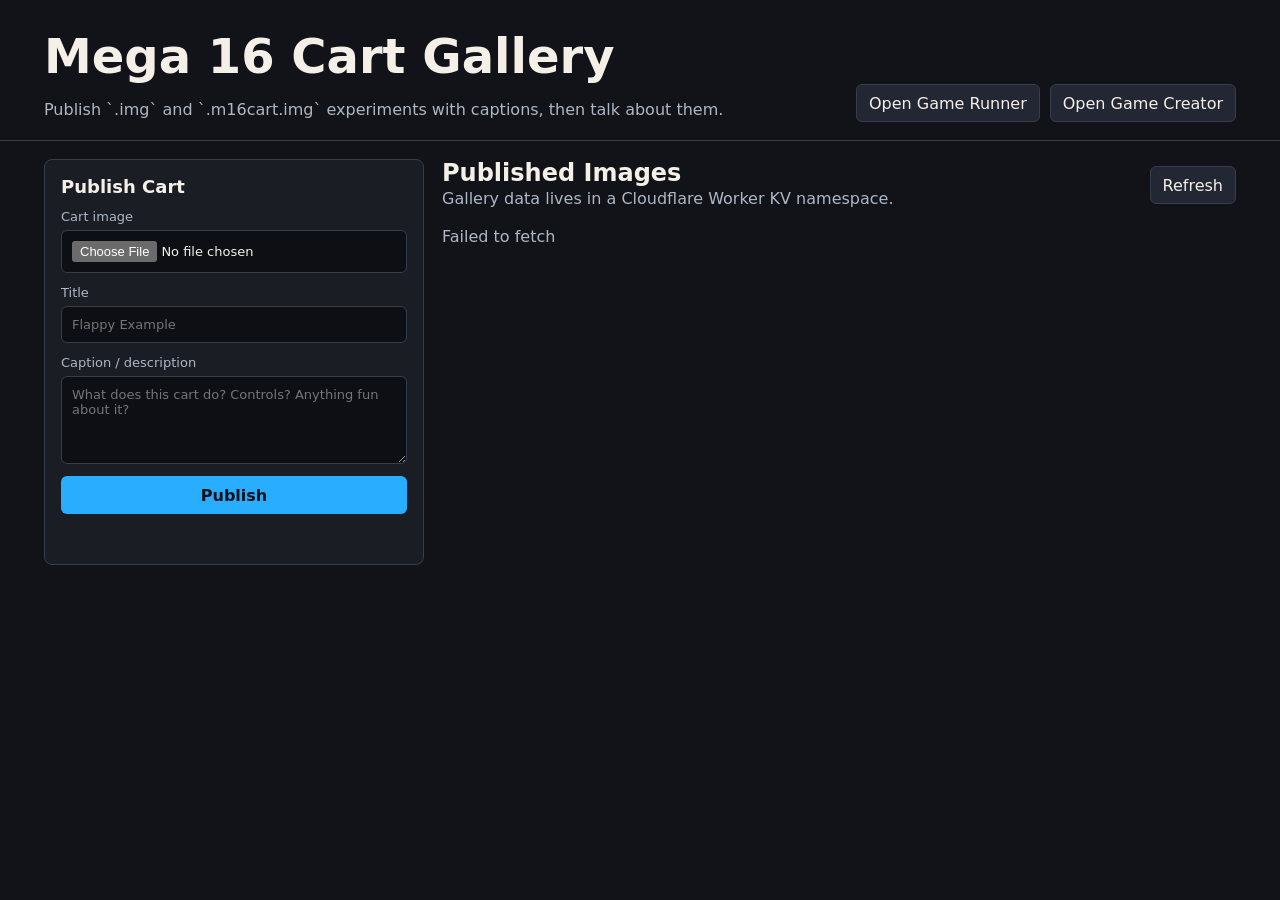
<file: homepage.html>
<!doctype html>
<html lang="en">
<head>
  <meta charset="utf-8">
  <meta name="viewport" content="width=device-width, initial-scale=1">
  <title>Mega 16 Cart Gallery</title>
  <style>
    :root {
      color-scheme: dark;
      --bg: #111318;
      --panel: #1a1d24;
      --panel-2: #222733;
      --text: #f4f0e8;
      --muted: #aeb7c6;
      --line: #363d4d;
      --accent: #29adff;
      --accent-2: #00e436;
      --danger: #ff004d;
      font-family: Inter, ui-sans-serif, system-ui, -apple-system, BlinkMacSystemFont, "Segoe UI", sans-serif;
    }

    * { box-sizing: border-box; }

    body {
      margin: 0;
      background: var(--bg);
      color: var(--text);
    }

    button, input, textarea {
      font: inherit;
    }

    button {
      border: 1px solid var(--line);
      background: var(--panel-2);
      color: var(--text);
      min-height: 38px;
      padding: 0 12px;
      border-radius: 6px;
      cursor: pointer;
    }

    button.primary {
      border-color: transparent;
      background: var(--accent);
      color: #061019;
      font-weight: 700;
    }

    button:disabled {
      opacity: 0.55;
      cursor: not-allowed;
    }

    input, textarea {
      width: 100%;
      border: 1px solid var(--line);
      background: #0d0f14;
      color: var(--text);
      padding: 10px;
      border-radius: 6px;
    }

    textarea {
      min-height: 88px;
      resize: vertical;
    }

    label {
      display: grid;
      gap: 6px;
      color: var(--muted);
      font-size: 13px;
    }

    header {
      display: flex;
      align-items: end;
      justify-content: space-between;
      gap: 18px;
      padding: 28px clamp(16px, 4vw, 44px) 18px;
      border-bottom: 1px solid var(--line);
    }

    h1, h2, h3, p {
      margin: 0;
    }

    h1 {
      font-size: clamp(28px, 5vw, 48px);
      letter-spacing: 0;
    }

    header p, .hint, .empty {
      color: var(--muted);
      line-height: 1.5;
    }

    main {
      display: grid;
      grid-template-columns: minmax(280px, 380px) minmax(0, 1fr);
      gap: 18px;
      padding: 18px clamp(16px, 4vw, 44px) 44px;
    }

    .stack {
      display: grid;
      gap: 14px;
      align-content: start;
    }

    .panel {
      background: var(--panel);
      border: 1px solid var(--line);
      border-radius: 8px;
      padding: 16px;
    }

    .panel h2 {
      font-size: 18px;
      margin-bottom: 12px;
    }

    details.panel summary {
      cursor: pointer;
      font-weight: 800;
      list-style-position: inside;
    }

    details.panel .form-grid {
      margin-top: 12px;
    }

    .form-grid {
      display: grid;
      gap: 12px;
    }

    .row {
      display: flex;
      gap: 10px;
      align-items: center;
      flex-wrap: wrap;
    }

    .status {
      min-height: 22px;
      color: var(--muted);
      font-size: 13px;
      line-height: 1.4;
      white-space: pre-wrap;
    }

    .status.good { color: var(--accent-2); }
    .status.bad { color: var(--danger); }

    .gallery-head {
      display: flex;
      align-items: center;
      justify-content: space-between;
      gap: 12px;
      margin-bottom: 14px;
    }

    .gallery {
      display: grid;
      grid-template-columns: repeat(auto-fill, minmax(260px, 1fr));
      gap: 14px;
    }

    .cart-card {
      background: var(--panel);
      border: 1px solid var(--line);
      border-radius: 8px;
      overflow: hidden;
      min-width: 0;
    }

    .cart-preview {
      display: grid;
      place-items: center;
      min-height: 160px;
      background: #0d0f14;
      border-bottom: 1px solid var(--line);
      padding: 12px;
    }

    .cart-chip {
      border: 1px solid var(--accent);
      color: var(--accent);
      padding: 8px 10px;
      border-radius: 6px;
      font-weight: 800;
      text-transform: uppercase;
      max-width: 100%;
      overflow: hidden;
      text-overflow: ellipsis;
      white-space: nowrap;
    }

    .cart-body {
      display: grid;
      gap: 10px;
      padding: 14px;
    }

    .cart-body h3 {
      font-size: 18px;
      overflow-wrap: anywhere;
    }

    .meta {
      color: var(--muted);
      font-size: 12px;
    }

    .comments {
      display: grid;
      gap: 8px;
      border-top: 1px solid var(--line);
      padding-top: 10px;
    }

    .comment {
      background: #11151d;
      border: 1px solid #2b3241;
      border-radius: 6px;
      padding: 8px;
    }

    .comment b {
      display: block;
      margin-bottom: 3px;
    }

    dialog {
      width: min(760px, calc(100vw - 28px));
      border: 1px solid var(--line);
      border-radius: 8px;
      background: var(--panel);
      color: var(--text);
      padding: 0;
    }

    dialog::backdrop {
      background: rgba(0, 0, 0, 0.68);
    }

    .dialog-inner {
      display: grid;
      gap: 14px;
      padding: 16px;
    }

    @media (max-width: 850px) {
      header {
        align-items: start;
        flex-direction: column;
      }

      main {
        grid-template-columns: 1fr;
      }
    }
  </style>
</head>
<body>
  <header>
    <div class="stack">
      <h1>Mega 16 Cart Gallery</h1>
      <p>Publish `.img` and `.m16cart.img` experiments with captions, then talk about them.</p>
    </div>
    <div class="row">
      <a href="index.html"><button>Open Game Runner</button></a>
      <a href="creator.html"><button>Open Game Creator</button></a>
    </div>
  </header>

  <main>
    <aside class="stack">
      <details class="panel" id="setup-panel" hidden>
        <summary>Worker Setup</summary>
        <div class="form-grid">
          <p class="hint">Optional setup panel. You can hide this from the page by filling the embedded Worker config in the script.</p>
          <label>Worker URL
            <input id="api-endpoint" placeholder="https://mega16-gallery.YOUR_SUBDOMAIN.workers.dev">
          </label>
          <label>API key, if your Worker uses one
            <input id="api-key" type="password" autocomplete="off" placeholder="Optional Worker API key">
          </label>
          <label>Data source
            <input id="data-source" value="HomePage">
          </label>
          <label>Database
            <input id="database" value="homepage">
          </label>
          <div class="row">
            <button id="save-settings" class="primary">Save Settings</button>
            <button id="test-settings">Test</button>
          </div>
          <p id="settings-status" class="status"></p>
        </div>
      </details>

      <section class="panel">
        <h2>Publish Cart</h2>
        <div class="form-grid">
          <label>Cart image
            <input id="cart-file" type="file" accept=".img,.m16cart.img,.u8cart.img,application/octet-stream">
          </label>
          <label>Title
            <input id="cart-title" maxlength="80" placeholder="Flappy Example">
          </label>
          <label>Caption / description
            <textarea id="cart-caption" maxlength="900" placeholder="What does this cart do? Controls? Anything fun about it?"></textarea>
          </label>
          <button id="publish" class="primary">Publish</button>
          <p id="publish-status" class="status"></p>
        </div>
      </section>
    </aside>

    <section>
      <div class="gallery-head">
        <div>
          <h2>Published Images</h2>
          <p class="hint">Gallery data lives in a Cloudflare Worker KV namespace.</p>
        </div>
        <button id="refresh">Refresh</button>
      </div>
      <div id="gallery" class="gallery">
        <p class="empty">Add your Worker URL in the embedded config, then publish or refresh.</p>
      </div>
    </section>
  </main>

  <dialog id="comment-dialog">
    <div class="dialog-inner">
      <div class="gallery-head">
        <h2 id="comment-title">Comments</h2>
        <button id="close-dialog">Close</button>
      </div>
      <div id="dialog-comments" class="comments"></div>
      <label>Your name
        <input id="comment-author" maxlength="40" placeholder="Guest">
      </label>
      <label>Comment
        <textarea id="comment-body" maxlength="700" placeholder="Say something about this cart..."></textarea>
      </label>
      <button id="post-comment" class="primary">Post Comment</button>
      <p id="comment-status" class="status"></p>
    </div>
  </dialog>

  <script>
    // Put your deployed Cloudflare Worker URL here if you want it hidden from the visible page.
    // If you set an API_KEY secret on the Worker, put the same value in apiKey.
    const EMBEDDED_WORKER_CONFIG = {
      endpoint: 'https://mega16-gallery.barbaraboulopez.workers.dev',
      apiKey: '',
      dataSource: '',
      database: '',
    };

    const COLLECTION_CARTS = 'images';
    const COLLECTION_COMMENTS = 'comments';
    const STORE_KEY = 'm16.homepage.worker';
    const $ = selector => document.querySelector(selector);

    let settings = loadSettings();
    let activeCart = null;

    function loadSettings() {
      const embedded = {
        endpoint: EMBEDDED_WORKER_CONFIG.endpoint.trim().replace(/\/+$/, ''),
        apiKey: EMBEDDED_WORKER_CONFIG.apiKey.trim(),
        dataSource: EMBEDDED_WORKER_CONFIG.dataSource.trim(),
        database: EMBEDDED_WORKER_CONFIG.database.trim(),
      };
      if (embedded.endpoint) return embedded;
      try {
        return JSON.parse(localStorage.getItem(STORE_KEY)) || {};
      } catch {
        return {};
      }
    }

    function saveSettings() {
      settings = {
        endpoint: $('#api-endpoint').value.trim().replace(/\/+$/, ''),
        apiKey: $('#api-key').value.trim(),
        dataSource: $('#data-source').value.trim() || 'HomePage',
        database: $('#database').value.trim() || 'homepage',
      };
      localStorage.setItem(STORE_KEY, JSON.stringify(settings));
    }

    function fillSettings() {
      $('#api-endpoint').value = settings.endpoint || '';
      $('#api-key').value = settings.apiKey || '';
      $('#data-source').value = settings.dataSource || 'HomePage';
      $('#database').value = settings.database || 'homepage';
    }

    function setStatus(el, text, mode = '') {
      el.textContent = text;
      el.className = `status ${mode}`.trim();
    }

    function requireSettings() {
      if (!settings.endpoint) {
        throw new Error('Add your Cloudflare Worker URL in EMBEDDED_WORKER_CONFIG.');
      }
    }

    async function atlas(action, body) {
      requireSettings();
      const response = await fetch(`${settings.endpoint}/action/${action}`, {
        method: 'POST',
        headers: {
          'Content-Type': 'application/json',
          ...(settings.apiKey ? { 'api-key': settings.apiKey } : {}),
        },
        body: JSON.stringify({
          ...body,
        }),
      });
      const data = await response.json().catch(() => ({}));
      if (!response.ok) {
        throw new Error(data.error || data.message || `${response.status} ${response.statusText}`);
      }
      return data;
    }

    function idString(id) {
      if (!id) return '';
      if (typeof id === 'string') return id;
      if (id.$oid) return id.$oid;
      return String(id);
    }

    function niceDate(value) {
      const date = value?.$date ? new Date(value.$date) : new Date(value);
      return Number.isNaN(date.getTime()) ? '' : date.toLocaleString();
    }

    function bytesToDataUrl(file) {
      return new Promise((resolve, reject) => {
        const reader = new FileReader();
        reader.addEventListener('load', () => resolve(reader.result));
        reader.addEventListener('error', () => reject(reader.error));
        reader.readAsDataURL(file);
      });
    }

    function downloadDataUrl(dataUrl, filename) {
      const a = document.createElement('a');
      a.href = dataUrl;
      a.download = filename || 'cart.m16cart.img';
      document.body.appendChild(a);
      a.click();
      a.remove();
    }

    async function publishCart() {
      const status = $('#publish-status');
      const file = $('#cart-file').files[0];
      if (!file) {
        setStatus(status, 'Choose a .img or .m16cart.img first.', 'bad');
        return;
      }
      if (file.size > 12 * 1024 * 1024) {
        setStatus(status, 'This demo stores files in Worker KV as data URLs, so keep carts under 12 MB.', 'bad');
        return;
      }

      try {
        saveSettings();
        setStatus(status, 'Reading image and publishing...');
        const dataUrl = await bytesToDataUrl(file);
        const now = new Date().toISOString();
        await atlas('insertOne', {
          collection: COLLECTION_CARTS,
          document: {
            title: $('#cart-title').value.trim() || file.name,
            caption: $('#cart-caption').value.trim(),
            filename: file.name,
            mime: file.type || 'application/octet-stream',
            size: file.size,
            dataUrl,
            createdAt: now,
          },
        });
        $('#cart-file').value = '';
        $('#cart-title').value = '';
        $('#cart-caption').value = '';
        setStatus(status, 'Published.', 'good');
        await loadGallery();
      } catch (error) {
        setStatus(status, error.message, 'bad');
      }
    }

    async function loadGallery() {
      const gallery = $('#gallery');
      gallery.innerHTML = '<p class="empty">Loading...</p>';
      try {
        saveSettings();
        const data = await atlas('find', {
          collection: COLLECTION_CARTS,
          filter: {},
          sort: { createdAt: -1 },
          limit: 60,
        });
        const docs = data.documents || [];
        if (!docs.length) {
          gallery.innerHTML = '<p class="empty">No carts published yet.</p>';
          return;
        }
        gallery.textContent = '';
        for (const doc of docs) gallery.appendChild(cartCard(doc));
      } catch (error) {
        gallery.innerHTML = `<p class="empty">${escapeHtml(error.message)}</p>`;
      }
    }

    function cartCard(doc) {
      const id = idString(doc._id);
      const card = document.createElement('article');
      card.className = 'cart-card';
      card.innerHTML = `
        <div class="cart-preview"><div class="cart-chip">${escapeHtml(doc.filename || 'cart.img')}</div></div>
        <div class="cart-body">
          <h3>${escapeHtml(doc.title || 'Untitled cart')}</h3>
          <p>${escapeHtml(doc.caption || 'No description yet.')}</p>
          <p class="meta">${escapeHtml(doc.filename || '')} · ${formatBytes(doc.size || 0)} · ${escapeHtml(niceDate(doc.createdAt))}</p>
          <div class="row">
            <button data-action="download">Download</button>
            <button data-action="comments">Talk About It</button>
          </div>
        </div>
      `;
      card.querySelector('[data-action="download"]').addEventListener('click', () => downloadDataUrl(doc.dataUrl, doc.filename));
      card.querySelector('[data-action="comments"]').addEventListener('click', () => openComments({ id, title: doc.title || doc.filename || 'Cart' }));
      return card;
    }

    async function openComments(cart) {
      activeCart = cart;
      $('#comment-title').textContent = `Comments: ${cart.title}`;
      $('#comment-status').textContent = '';
      $('#comment-dialog').showModal();
      await loadComments();
    }

    async function loadComments() {
      const root = $('#dialog-comments');
      root.innerHTML = '<p class="empty">Loading comments...</p>';
      try {
        const data = await atlas('find', {
          collection: COLLECTION_COMMENTS,
          filter: { imageId: activeCart.id },
          sort: { createdAt: 1 },
          limit: 100,
        });
        const docs = data.documents || [];
        if (!docs.length) {
          root.innerHTML = '<p class="empty">No comments yet.</p>';
          return;
        }
        root.textContent = '';
        for (const doc of docs) {
          const item = document.createElement('div');
          item.className = 'comment';
          item.innerHTML = `<b>${escapeHtml(doc.author || 'Guest')}</b><p>${escapeHtml(doc.body || '')}</p><p class="meta">${escapeHtml(niceDate(doc.createdAt))}</p>`;
          root.appendChild(item);
        }
      } catch (error) {
        root.innerHTML = `<p class="empty">${escapeHtml(error.message)}</p>`;
      }
    }

    async function postComment() {
      const status = $('#comment-status');
      const body = $('#comment-body').value.trim();
      if (!body) {
        setStatus(status, 'Write a comment first.', 'bad');
        return;
      }
      try {
        await atlas('insertOne', {
          collection: COLLECTION_COMMENTS,
          document: {
            imageId: activeCart.id,
            author: $('#comment-author').value.trim() || 'Guest',
            body,
            createdAt: new Date().toISOString(),
          },
        });
        $('#comment-body').value = '';
        setStatus(status, 'Posted.', 'good');
        await loadComments();
      } catch (error) {
        setStatus(status, error.message, 'bad');
      }
    }

    async function testSettings() {
      const status = $('#settings-status');
      try {
        saveSettings();
        await atlas('findOne', { collection: COLLECTION_CARTS, filter: {} });
        setStatus(status, 'Connected to Worker.', 'good');
      } catch (error) {
        setStatus(status, error.message, 'bad');
      }
    }

    function escapeHtml(value) {
      return String(value ?? '').replace(/[&<>"']/g, char => ({
        '&': '&amp;',
        '<': '&lt;',
        '>': '&gt;',
        '"': '&quot;',
        "'": '&#39;',
      }[char]));
    }

    function formatBytes(bytes) {
      if (!bytes) return '0 B';
      const units = ['B', 'KB', 'MB'];
      let value = bytes;
      let i = 0;
      while (value >= 1024 && i < units.length - 1) {
        value /= 1024;
        i++;
      }
      return `${value.toFixed(i ? 1 : 0)} ${units[i]}`;
    }

    fillSettings();
    $('#save-settings').addEventListener('click', () => {
      saveSettings();
      setStatus($('#settings-status'), 'Saved locally in this browser.', 'good');
    });
    $('#test-settings').addEventListener('click', testSettings);
    $('#publish').addEventListener('click', publishCart);
    $('#refresh').addEventListener('click', loadGallery);
    $('#close-dialog').addEventListener('click', () => $('#comment-dialog').close());
    $('#post-comment').addEventListener('click', postComment);
    if (settings.endpoint) loadGallery();
  </script>
</body>
</html>
</file>
